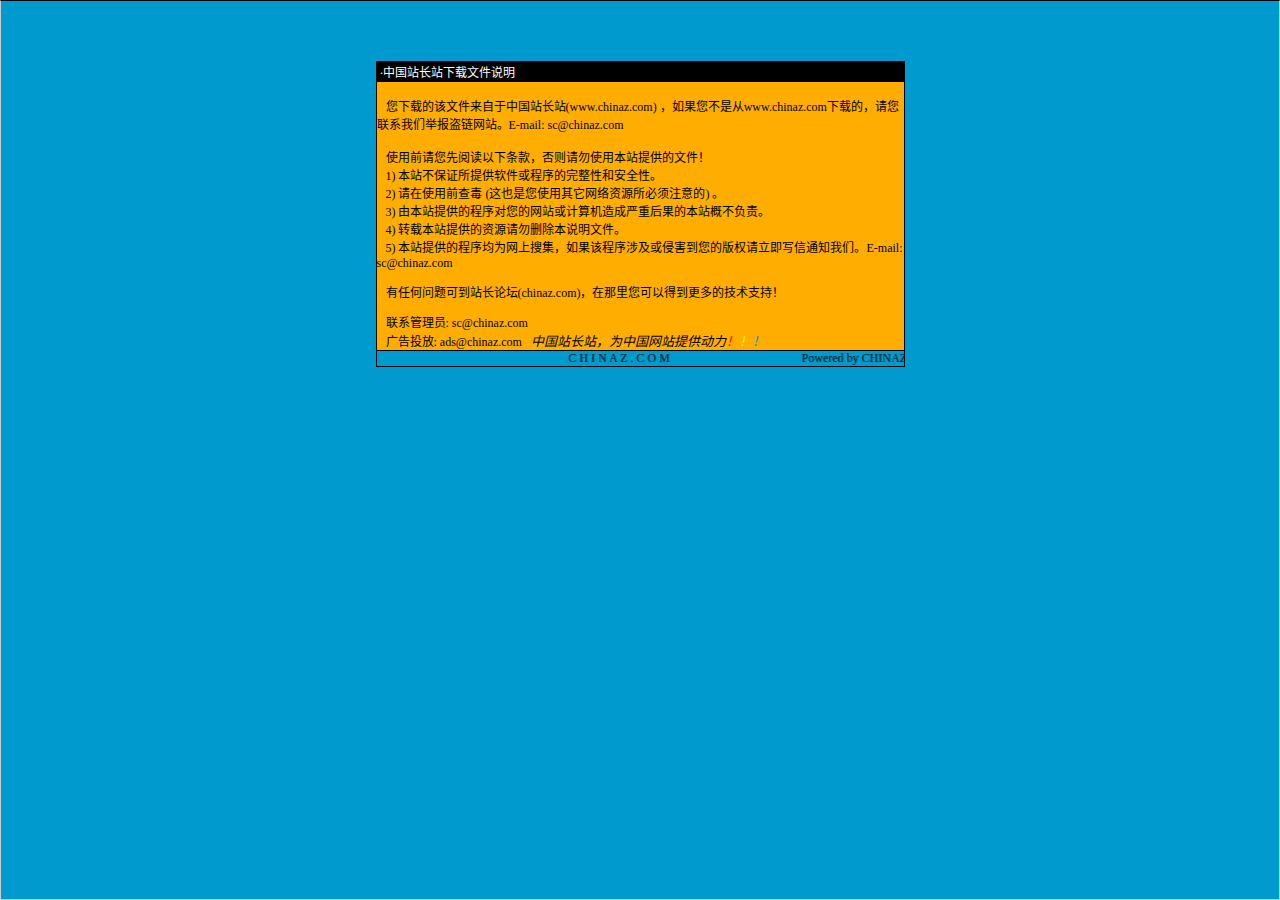
<file: yx/jiaoben1765/说明.htm>
<html>

<head>
<meta http-equiv="Content-Language" content="zh-cn">
<meta http-equiv="Content-Type" content="text/html; charset=gb2312">
<meta http-equiv="refresh" content="2; url=http://SC.CHINAZ.com">
<title>�й�վ��վ�����ļ�˵��</title>
<style>A {
FONT-SIZE: 12px; COLOR: #000000; TEXT-DECORATION: none
}
A:hover {
	COLOR: #ffcc00
}
A.blue {
	COLOR: darkblue
}
body, p, td {
	FONT-SIZE: 12px
}</style>
</head>

<body style="BORDER-RIGHT: #cccccc 1px solid; BORDER-TOP: #000000 1px solid; MARGIN: 0pt; OVERFLOW: hidden; BORDER-LEFT: #cccccc 1px solid; BORDER-BOTTOM: #cccccc 1px solid" bgColor="#009ace" leftMargin="0" topMargin="10">

<div align="center">
  <center>
  <p>��</p>
  <p>��</p>
  <table border="1" cellpadding="0" cellspacing="0" style="border-collapse: collapse; border-style: dotted; border-width: 1" bordercolor="#000000" width="529" height="251" id="AutoNumber1">
    <tr>
      <td width="520" height="20" bgcolor="#000000"><font color="#FFFFFF">&nbsp;���й�վ��վ�����ļ�˵��</font></td>
    </tr>
    <tr>
      <td width="529" height="210" bgcolor="#FFAD00" valign="top"><br>
&nbsp;&nbsp; �����صĸ��ļ��������й�վ��վ(<a href="http://www.chinaz.com">www.chinaz.com</a>) ����������Ǵ�<a href="http://www.chinaz.com">www.chinaz.com</a>���صģ�������ϵ���Ǿٱ�������վ��E-mail: sc&#064;chinaz.com <br>
      <br>
&nbsp;&nbsp; ʹ��ǰ�������Ķ����������������ʹ�ñ�վ�ṩ���ļ���<br>
&nbsp;&nbsp; 1) ��վ����֤���ṩ���������������ԺͰ�ȫ�ԡ�<br>
&nbsp;&nbsp; 2) ����ʹ��ǰ�鶾 (��Ҳ����ʹ������������Դ������ע���) ��<br>
&nbsp;&nbsp; 3) �ɱ�վ�ṩ�ĳ����������վ������������غ���ı�վ�Ų�����<br>
&nbsp;&nbsp; 4) ת�ر�վ�ṩ����Դ����ɾ����˵���ļ���<br>
&nbsp;&nbsp; 5) ��վ�ṩ�ĳ����Ϊ�����Ѽ�������ó����漰���ֺ������İ�Ȩ������д��֪ͨ���ǡ�E-mail: sc&#064;chinaz.com

<p>&nbsp;&nbsp; <a href="http://bbs.chinaz.com/">���κ�����ɵ�վ����̳(chinaz.com)�������������Եõ�����ļ���֧�֣�</a></p>
      <p>&nbsp;&nbsp; ��ϵ����Ա: <a href="mailto:sc&#064;chinaz.com">sc&#064;chinaz.com</a><br>
&nbsp;&nbsp; ���Ͷ��: <a href="mailto:ads&#064;chinaz.com">ads&#064;chinaz.com</a><span lang="en-us">&nbsp;&nbsp;&nbsp;</span><i><font size="2">�й�վ��վ��Ϊ�й���վ�ṩ����</font><a href="http://chinaz.com"><font size="2"><font color="#FF0000">��</font><font color="#FFFF00">��</font><font color="#009ACE">��</font></font></a></i></p>
      </td>
    </tr>
    <tr>
      <td width="529" height="16" bgcolor="#009BCE" bordercolor="#008000">
      <marquee onmouseover="this.stop()" onmouseout="this.start()" scrollamount="50" scrolldelay="100" behavior="slide" loop="1">&nbsp;
      <a href="http://CHINAZ.com">C H I N A Z . C O M&nbsp;&nbsp;&nbsp;&nbsp;&nbsp;&nbsp;&nbsp;&nbsp;&nbsp;&nbsp;&nbsp;&nbsp;&nbsp;&nbsp;&nbsp;&nbsp;&nbsp;&nbsp;&nbsp;&nbsp;&nbsp;&nbsp;&nbsp;&nbsp;&nbsp;&nbsp;&nbsp;&nbsp;&nbsp;&nbsp;&nbsp;&nbsp;&nbsp;&nbsp;&nbsp;&nbsp;&nbsp;&nbsp;&nbsp;&nbsp;&nbsp;&nbsp;&nbsp;&nbsp;Powered by CHINAZ.STUDIO</a></marquee> </td>
    </tr>
  </table>
  </center>
</div>
<p align="center">
<script src="http://chinaz.com/downad.asp"></script>
</p>

</body>

</html>
</file>
